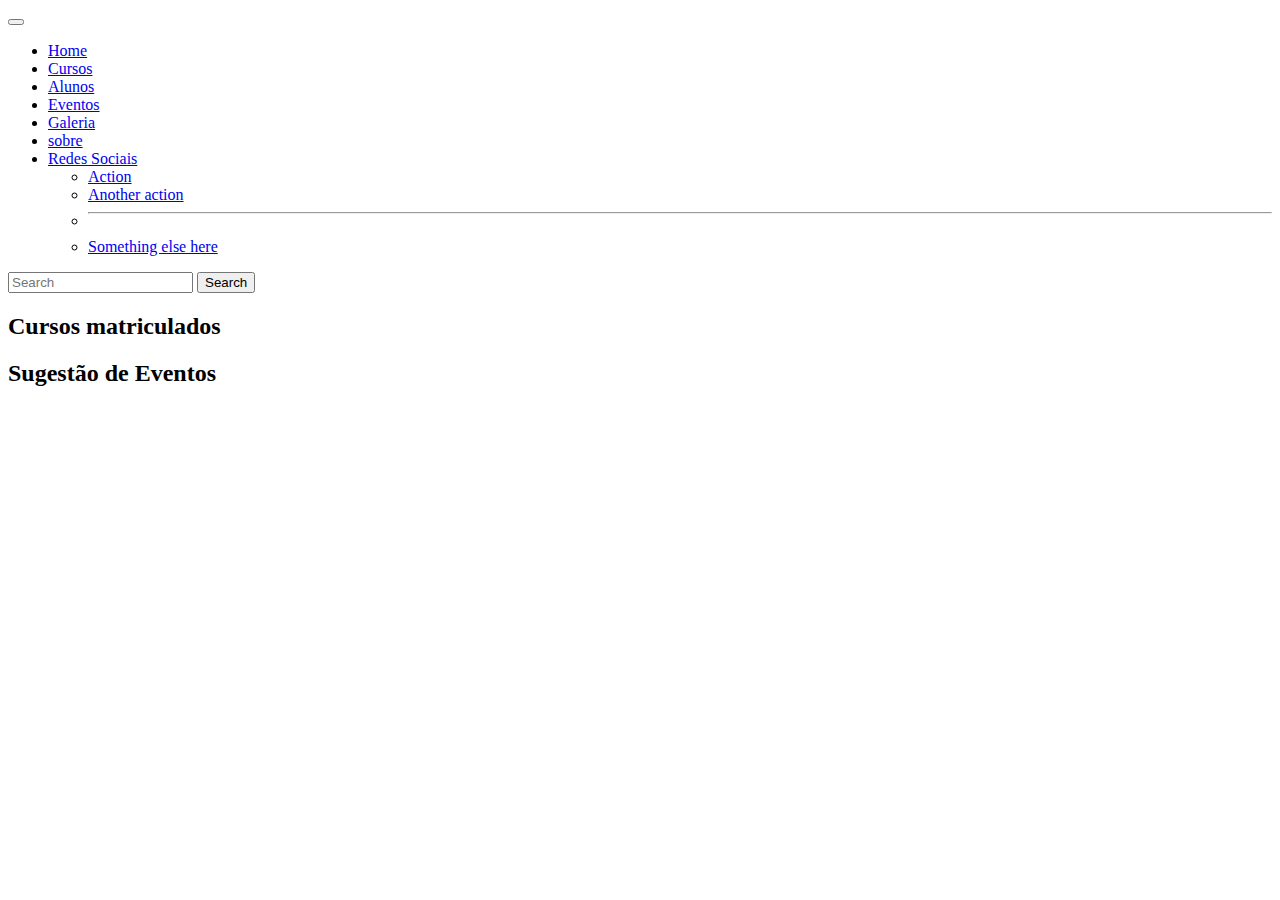
<file: pages/aluno.html>
<!DOCTYPE html>
<html lang="pt-br">
<head>
    <meta charset="UTF-8">
    <meta http-equiv="X-UA-Compatible" content="IE=edge">
    <meta name="viewport" content="width=device-width, initial-scale=1.0">
    <!--links do icons-->
    <link rel="stylesheet" href="https://cdn.jsdelivr.net/npm/bootstrap-icons@1.8.3/font/bootstrap-icons.css">
    <!-- CSS only boottrap-->
    <link href="https://cdn.jsdelivr.net/npm/bootstrap@5.2.0-beta1/dist/css/bootstrap.min.css" rel="stylesheet" integrity="sha384-0evHe/X+R7YkIZDRvuzKMRqM+OrBnVFBL6DOitfPri4tjfHxaWutUpFmBp4vmVor" crossorigin="anonymous">
    <!-- JavaScript boottrap Bundle with Popper -->
    <script src="https://cdn.jsdelivr.net/npm/bootstrap@5.2.0-beta1/dist/js/bootstrap.bundle.min.js" integrity="sha384-pprn3073KE6tl6bjs2QrFaJGz5/SUsLqktiwsUTF55Jfv3qYSDhgCecCxMW52nD2" crossorigin="anonymous"></script>
    <!--link do style.css-->
    <link rel="stylesheet" href="">
    <title>Cursos</title>
</head>
<body>
    <!--menu-->
    <nav class="navbar navbar-expand-lg bg-light">
        <div class="container-fluid">
          <!--<a class="navbar-brand" href="#">Navbar</a>-->
          <button class="navbar-toggler" type="button" data-bs-toggle="collapse" data-bs-target="#navbarSupportedContent" aria-controls="navbarSupportedContent" aria-expanded="false" aria-label="Toggle navigation">
            <span class="navbar-toggler-icon"></span>
          </button>
          <div class="collapse navbar-collapse" id="navbarSupportedContent">
            <ul class="navbar-nav me-auto mb-2 mb-lg-0">
              <li class="nav-item">
                <a class="nav-link active" aria-current="page" href="#">Home</a>
              </li>
              <li class="nav-item">
                <a class="nav-link" href="../pag/cursos.html">Cursos</a>
              </li>
              <li class="nav-item">
                <a class="nav-link" href="../pag/aluno.html">Alunos</a>
              </li>
              <li class="nav-item">
                <a class="nav-link" href="#">Eventos</a>
              </li>
              <li class="nav-item">
                <a class="nav-link" href="#">Galeria</a>
              </li>
              <li class="nav-item">
                <a class="nav-link" href="#">sobre</a>
              </li>
              <li class="nav-item dropdown">
                <a class="nav-link dropdown-toggle" href="#" id="navbarDropdown" role="button" data-bs-toggle="dropdown" aria-expanded="false">
                  Redes Sociais
                </a>
                <ul class="dropdown-menu" aria-labelledby="navbarDropdown">
                  <li><a class="dropdown-item" href="#">Action</a></li>
                  <li><a class="dropdown-item" href="#">Another action</a></li>
                  <li><hr class="dropdown-divider"></li>
                  <li><a class="dropdown-item" href="#">Something else here</a></li>
                </ul>
              </li>
            </ul>
            <form class="d-flex" role="search">
              <input class="form-control me-2" type="search" placeholder="Search" aria-label="Search">
              <button class="btn btn-outline-success" type="submit">Search</button>
            </form>
          </div>
        </div>
      </nav>

    <!--cursos matriculados-->

    <h2>Cursos matriculados</h2>

    <section>
        
    </section>

    <!--sugestao de eventos-->

    <h2>Sugestão de Eventos</h2>
<body>
</file>
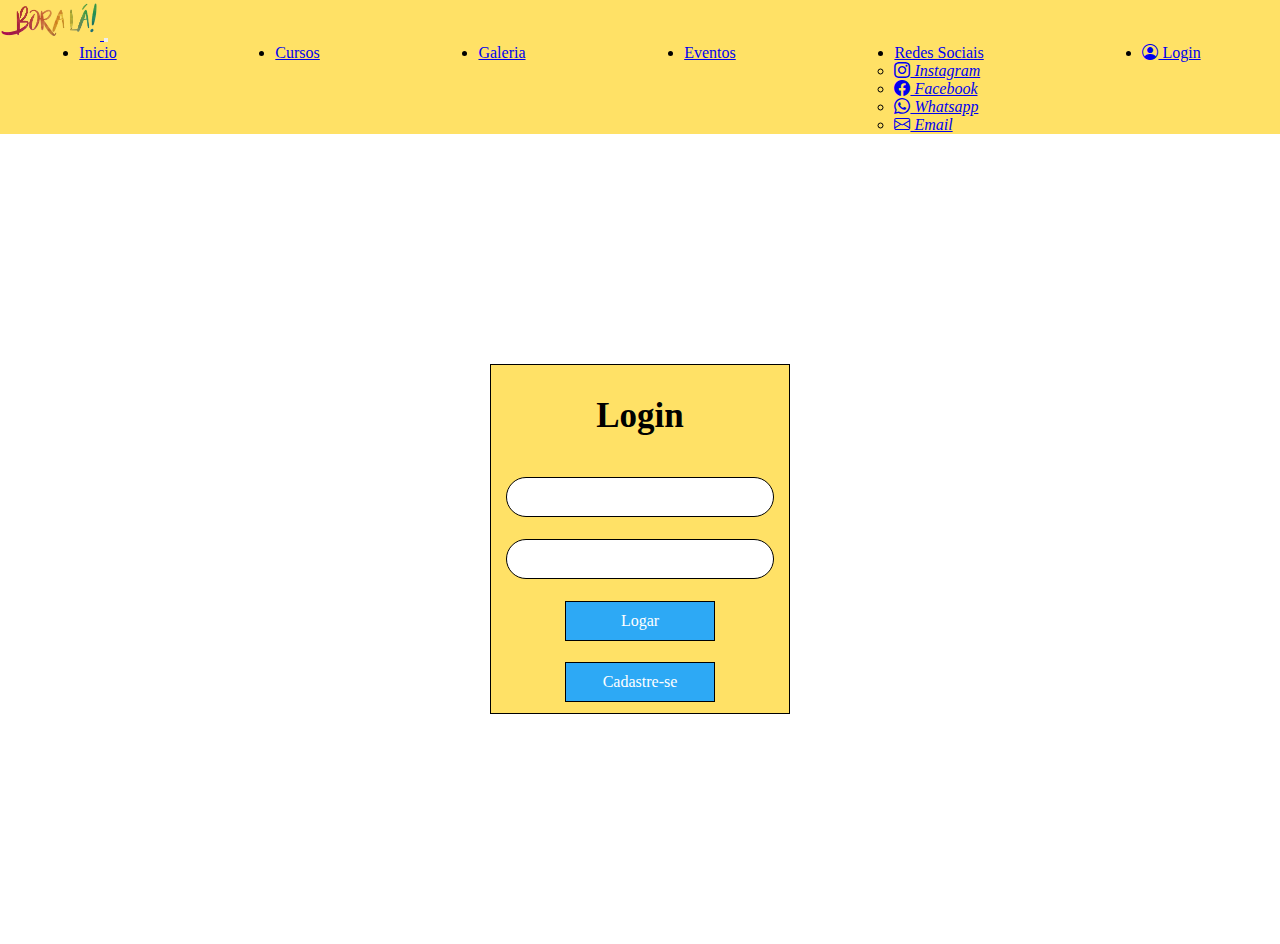
<file: pages/login.html>
<!DOCTYPE html>
<html lang="pt-br">
<head>
    <meta charset="UTF-8">
    <meta http-equiv="X-UA-Compatible" content="IE=edge">
    <meta name="viewport" content="width=device-width, initial-scale=1.0">
    
    <!--links do icons-->
    <link rel="stylesheet" href="https://cdn.jsdelivr.net/npm/bootstrap-icons@1.8.3/font/bootstrap-icons.css">
    <!-- CSS only boottrap-->
    <link href="https://cdn.jsdelivr.net/npm/bootstrap@5.2.0-beta1/dist/css/bootstrap.min.css" rel="stylesheet" integrity="sha384-0evHe/X+R7YkIZDRvuzKMRqM+OrBnVFBL6DOitfPri4tjfHxaWutUpFmBp4vmVor" crossorigin="anonymous">
    <!-- JavaScript boottrap Bundle with Popper -->
    <script src="https://cdn.jsdelivr.net/npm/bootstrap@5.2.0-beta1/dist/js/bootstrap.bundle.min.js" integrity="sha384-pprn3073KE6tl6bjs2QrFaJGz5/SUsLqktiwsUTF55Jfv3qYSDhgCecCxMW52nD2" crossorigin="anonymous"></script>
    <!--login css-->
    <link rel="stylesheet" href="../css/login.css">
    <!--menu css-->
    <link rel="stylesheet" href="../css/menu.css">
    <!--css das cores-->
    <link rel="stylesheet" href="../css/cor.css">
    <title>Bora la</title>
</head>
<body class="bg-secundary">
    <!--menu-->
    <nav class="navbar navbar-expand-lg navbar-light bg-primary">
      <div class="container-fluid">
        <a class="navbar-brand" href="../index.html">
          
          <img id="logo" src="../img/logo.png" alt="">

        </a>

        <button class="navbar-toggler" type="button" data-bs-toggle="collapse" data-bs-target="#navbarSupportedContent" aria-controls="navbarSupportedContent" aria-expanded="false" aria-label="Toggle navigation">
          <span class="navbar-toggler-icon"></span>
        </button>

        <div class="collapse navbar-collapse" id="navbarSupportedContent">
          <ul class="navbar-nav me-auto mb-2 mb-lg-0 ">

            <li class="nav-item">
              <a class="nav-link active" aria-current="page" href="../index.html">Inicio</a>
            </li>

            <li class="nav-item">
              <a class="nav-link active" aria-current="page" href="#">Cursos</a>
            </li>

            <li class="nav-item">
              <a class="nav-link active" aria-current="page" href="#">Galeria</a>
            </li>

            <li class="nav-item">
              <a class="nav-link active" aria-current="page" href="#">Eventos</a>
            </li>

            <li class="nav-item dropdown">

              <a class="nav-link dropdown-toggle" href="#" id="navbarDropdown"role="button" data-bs-toggle="dropdown" aria-expanded="false">
                Redes Sociais
              </a>

              <ul class="dropdown-menu bg-primary" aria-labelledby="navbarDropdown">

                <li><a class="dropdown-item" href="#">

                  <i class="bi bi-instagram"> Instagram</i>

                </a></li>

                <li><a class="dropdown-item" href="#">

                  <i class="bi bi-facebook">  Facebook</i>

                </a></li>

                <li><a class="dropdown-item" href="#">

                  <i class="bi bi-whatsapp">  Whatsapp</i>

                </a></li>

                <li><a class="dropdown-item" href="#">

                  <i class="bi bi-envelope">  Email</i>

                </a></li>
        
              </ul>

            </li>

            <li class="nav-item">
              <a class="nav-link active" aria-current="page" href="#">
                
                <i class="bi bi-person-circle"></i>
                Login
              
              </a>
            </li>

          </ul>
          
        </div>
      </div>
    </nav>
    <!--login-->

    <section id="boxLogin">

        <form action="#"  class="bg-primary">

            <h2>Login</h2>
            <input class="inputEmail" type="email" name="" id="">
            <input class="inputSenha" type="password" name="" id="">

            <a class="btnLogar" href="#">Logar</a>
            <a class="btnCd" href="Cadastre-se.html">Cadastre-se</a>


        </form>

    </section>

</body>
</file>
<file: css/login.css>
*{
    margin: 0;
    padding: 0;
    box-sizing: border-box;
}

#boxLogin{
    width: 100%;
    height: 90vh;
    display: flex;
    align-items: center;
    justify-content: center;
}

#boxLogin form{
    width: 300px;
    height: 350px;
    display: flex;
    flex-wrap: wrap;
    align-items: center;
    justify-content: center;
    border: 1px solid black;
}

#boxLogin form h2{
    text-align: center;
    font-size: 35px;
    margin: 20px 0px;
}
#boxLogin form .inputEmail, #boxLogin form .inputSenha{
    width: 90%;
    height: 40px;
    border-radius: 25px;
    border: 1px solid black;
}

#boxLogin form .btnLogar, #boxLogin form .btnCd{
    width: 150px;
    height: 40px;
    border: 1px solid black;
    display: flex;
    align-items: center;
    justify-content: center;
    text-decoration: none;
    background-color: #2da9f5;
    color: white;
    margin: 0px 5px;
}
</file>
<file: css/menu.css>
*{
    margin: 0;
    padding: 0;
    box-sizing: border-box;
}

#logo{
    width: 100px;
}

.menu{
    width: 100%;
    height: 10vh;
    background-color: #F06B11;
}

nav div div .navbar-nav{
    width: 100%;
    display: flex;
    justify-content: space-around;
}
</file>
<file: css/cor.css>
.bg-primary{
    background-color: #ffe166 !important;
}

.bg-secondary{
    background-color: white!important;
}

.bg-success{
    background-color: #FF006E;
}

.bg-warning{
    background-color: #8338EC;
}

.bg-info{
    background-color: #3A86FF;
}
</file>
